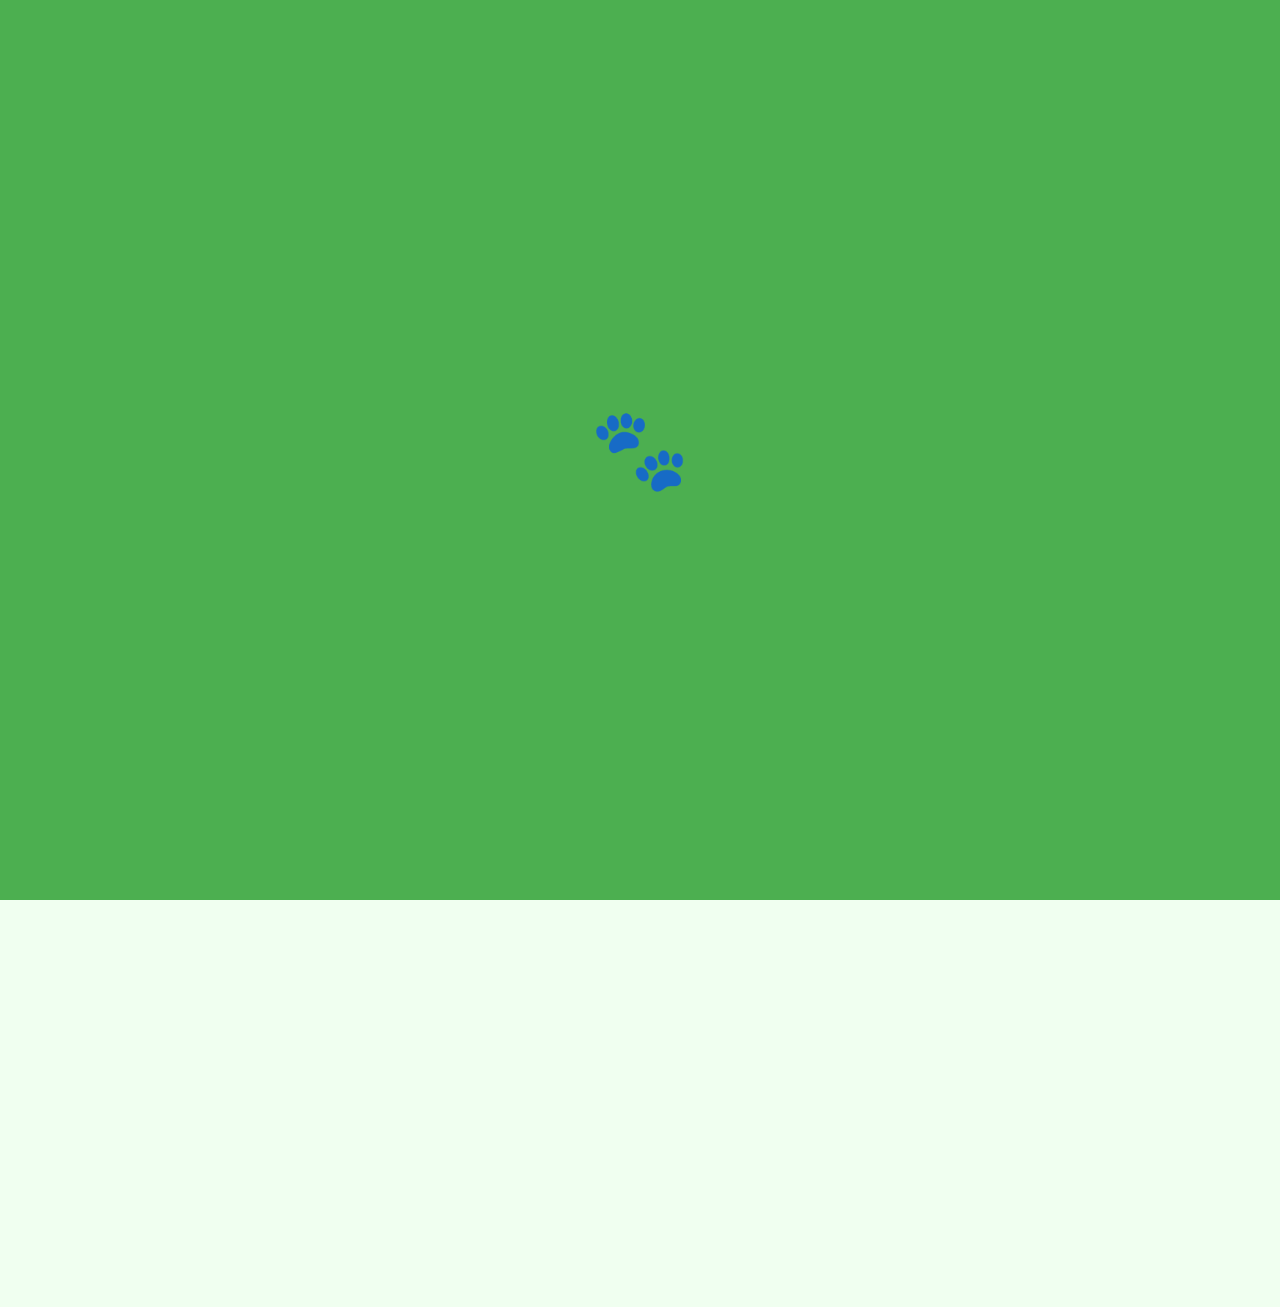
<file: schedule.html>
---
permalink: /schedule/
---

<!DOCTYPE html>
<html lang="en">
<head>
    <meta charset="UTF-8" />
    <meta name="viewport" content="width=device-width, initial-scale=1.0" />
    <title>Dusty - Thomas White</title>
    <link rel="icon" href="data:image/svg+xml,<svg xmlns='http://www.w3.org/2000/svg' viewBox='0 0 100 100'><text y='.9em' font-size='90'>🐾</text></svg>">

    <link rel="preload" href="/CSS/general.css" as="style">
    <link rel="preload" href="/CSS/schedule.css" as="style">

    <link rel="stylesheet" href="/CSS/general.css"/>
    <link rel="stylesheet" href="/CSS/schedule.css"/>
</head>
<body>
    <div id="loading-screen">
        <div class="loading-text">🐾</div>
    </div>

    <div class="page-container">
        <header>
            <nav class="navbar">
                <div class="logo-container">
                    <a href="/" class="logo-link">
                        <div class="logo">🐾</div>
                    </a>
                    <strong><a href="/" style="text-decoration: none; color: white;"><div class="logo logo-text">Dusty</div></a></strong>
                </div>
                <ul class="nav-links">
                    <li><a href="/">About</a></li>
                    <li><a class="current" href="/schedule/">Schedule</a></li>
                    <li><a href="https://thomaswhite.me/">Thomas White - Homepage</a></li>
                </ul>
            </nav>
        </header>

        <main class="content-wrapper">
            <section class="hero">
                <div class="hero-text">
                    <h1>Dusty's Busy Schedule</h1>
                    <h3>He is very important and very busy. Please do not disturb.</h3>
                </div>
            </section>

            <section class="content-section schedule-section">
                <p class="h3-text schedule-note">Every hour of Dusty's day is accounted for. He does not have free time.</p>

                <div class="schedule-legend">
                    <span class="legend-item"><span class="dot eating"></span> Eating</span>
                    <span class="legend-item"><span class="dot roaming"></span> Roaming</span>
                    <span class="legend-item"><span class="dot sleeping"></span> Sleeping</span>
                </div>

                <div class="schedule-grid">
                    <div class="schedule-card roaming"><div class="time">00:00</div><div class="activity">Roaming</div></div>
                    <div class="schedule-card roaming"><div class="time">01:00</div><div class="activity">Roaming</div></div>
                    <div class="schedule-card roaming"><div class="time">02:00</div><div class="activity">Roaming</div></div>
                    <div class="schedule-card roaming"><div class="time">03:00</div><div class="activity">Roaming</div></div>
                    <div class="schedule-card sleeping"><div class="time">04:00</div><div class="activity">Sleeping</div></div>
                    <div class="schedule-card sleeping"><div class="time">05:00</div><div class="activity">Sleeping</div></div>
                    <div class="schedule-card sleeping"><div class="time">06:00</div><div class="activity">Sleeping</div></div>
                    <div class="schedule-card sleeping"><div class="time">07:00</div><div class="activity">Sleeping</div></div>
                    <div class="schedule-card eating"><div class="time">08:00</div><div class="activity">Eating</div></div>
                    <div class="schedule-card sleeping"><div class="time">09:00</div><div class="activity">Sleeping</div></div>
                    <div class="schedule-card sleeping"><div class="time">10:00</div><div class="activity">Sleeping</div></div>
                    <div class="schedule-card sleeping"><div class="time">11:00</div><div class="activity">Sleeping</div></div>
                    <div class="schedule-card roaming"><div class="time">12:00</div><div class="activity">Roaming</div></div>
                    <div class="schedule-card roaming"><div class="time">13:00</div><div class="activity">Roaming</div></div>
                    <div class="schedule-card roaming"><div class="time">14:00</div><div class="activity">Roaming</div></div>
                    <div class="schedule-card roaming"><div class="time">15:00</div><div class="activity">Roaming</div></div>
                    <div class="schedule-card roaming"><div class="time">16:00</div><div class="activity">Roaming</div></div>
                    <div class="schedule-card eating"><div class="time">17:00</div><div class="activity">Eating</div></div>
                    <div class="schedule-card sleeping"><div class="time">18:00</div><div class="activity">Sleeping</div></div>
                    <div class="schedule-card sleeping"><div class="time">19:00</div><div class="activity">Sleeping</div></div>
                    <div class="schedule-card sleeping"><div class="time">20:00</div><div class="activity">Sleeping</div></div>
                    <div class="schedule-card sleeping"><div class="time">21:00</div><div class="activity">Sleeping</div></div>
                    <div class="schedule-card roaming"><div class="time">22:00</div><div class="activity">Roaming</div></div>
                    <div class="schedule-card roaming"><div class="time">23:00</div><div class="activity">Roaming</div></div>
                </div>

                <button class="book-meeting-btn" id="book-meeting-btn">Book a Meeting with Dusty</button>
            </section>

            <div class="book-meeting-popup" id="book-meeting-popup">
                <div class="book-meeting-popup-content">
                    <div class="book-meeting-popup-header">Book a Meeting</div>
                    <button class="book-meeting-close" id="book-meeting-close">&times;</button>
                    <div class="book-meeting-popup-body">
                        <p>Due to the recent extreme business of Dusty's schedule, he is currently unavailable. He is likely to remain this way for the next 15 years.</p>
                    </div>
                </div>
            </div>
        </main>

        <footer>
            <a href="https://thomaswhite.me/"><button class="contact-btn"><h2>Thomas White - Homepage</h2></button></a>
            <p class="h3-text">&copy; 2026 Thomas White. All rights reserved.</p>
        </footer>
    </div>

    <script defer src="/JS/script.js"></script>
    <script>
        document.addEventListener('DOMContentLoaded', () => {
            const btn = document.getElementById('book-meeting-btn');
            const popup = document.getElementById('book-meeting-popup');
            const close = document.getElementById('book-meeting-close');

            if (btn && popup) {
                btn.addEventListener('click', () => {
                    popup.classList.add('show');
                });
            }

            if (close && popup) {
                close.addEventListener('click', () => {
                    popup.classList.remove('show');
                });
            }

            if (popup) {
                popup.addEventListener('click', (e) => {
                    if (e.target === popup) {
                        popup.classList.remove('show');
                    }
                });

                document.addEventListener('keydown', (e) => {
                    if (e.key === 'Escape' && popup.classList.contains('show')) {
                        popup.classList.remove('show');
                    }
                });
            }
        });
    </script>
</body>
</html>
</file>
<file: CSS/general.css>
html {
    scroll-behavior: smooth;
    height: 100%;
    overflow-x: hidden;
}

body {
    margin: 0;
    opacity: 0;
    transition: opacity 0.35s ease;
    font-family: "Inter", sans-serif;
    color: #333;
    background-color: #F0FFF0;
    height: 100%;
    overflow-x: hidden;
    width: 100%;
}

#loading-screen {
    position: fixed;
    top: 0;
    left: 0;
    width: 100%;
    height: 100%;
    background: #4CAF50;
    display: flex;
    justify-content: center;
    align-items: center;
    z-index: 9999;
    transition: opacity 0.8s ease;
}

#loading-screen.fade-out {
    opacity: 0;
    pointer-events: none;
}

.loading-text {
    font-size: 80px;
    animation: bounce 1s ease-in-out infinite;
}

@keyframes bounce {
    0%, 100% { transform: translateY(0); }
    50% { transform: translateY(-20px); }
}

.page-container {
    min-height: 100vh;
    display: flex;
    flex-direction: column;
    padding-top: 80px;
    box-sizing: border-box;
    overflow-x: hidden;
}

.content-wrapper {
    flex: 1;
}

body.fade-out {
  opacity: 1;
}

.navbar {
    position: fixed;
    top: 0;
    left: 0;
    right: 0;
    border-bottom-left-radius: 20px;
    border-bottom-right-radius: 20px;
    z-index: 1000;
    display: flex;
    justify-content: space-between;
    align-items: center;
    padding: 0rem 2rem;
    background-color: #4CAF50;
    color: white;
    box-shadow: 0 2px 4px rgba(0, 0, 0, 0.1);
}

.logo-container {
    display: flex;
    align-items: center;
    gap: 0;
}

.logo-link {
    position: relative;
    display: flex;
    align-items: center;
    justify-content: center;
    width: 90px;
    height: auto;
    text-decoration: none;
    transition: transform 0.3s ease;
}

.logo-link:hover {
    animation: logo-bounce 0.6s ease-in-out;
}

@keyframes logo-bounce {
    0%, 100% { transform: translateY(0); }
    25% { transform: translateY(-12px); }
    50% { transform: translateY(0); }
    75% { transform: translateY(-6px); }
}

.logo-container .logo {
    margin: 0;
    padding: 35px;
    font-size: 56px;
    line-height: 1;
}

.logo-container .logo-text {
    font-size: 28px;
}

.nav-links {
    list-style: none;
    display: flex;
    gap: 2.5rem;
    margin: 0;
    padding: 0;
}

.nav-links a {
    text-decoration: none;
    color: white;
    font-weight: bold;
    font-size: 15px;
}

.hero {
    display: flex;
    align-items: center;
    justify-content: center;
    text-align: center;
    padding: 5rem 2rem;
    padding-top: calc(5rem + 80px);
    margin-top: -80px;
    background: linear-gradient(to right, #4CAF50, #81C784);
    color: white;
}

.hero button {
    margin-top: 1rem;
    padding: 0.8rem 1.5rem;
    border: none;
    background-color: white;
    color: #4CAF50;
    font-size: 1rem;
    border-radius: 5px;
    cursor: pointer;
}

.content-section {
    padding: 3rem 2rem;
    background-color: white;
    margin: 2rem auto;
    max-width: 900px;
    border-radius: 8px;
    box-shadow: 0 2px 8px rgba(0, 0, 0, 0.1);
}

.about-section {
    display: flex;
    align-items: center;
    gap: 2rem;
}

.caption-image {
    position: relative;
    max-width: 100%;
    overflow: hidden;
    border-radius: 8px;
}

.caption-image img {
    display: block;
    width: 100%;
    height: auto;
}

.caption-image .caption {
    position: absolute;
    left: 0;
    right: 0;
    bottom: 0;
    padding: 12px 16px;
    box-sizing: border-box;
    background: rgba(0, 0, 0, 0.45);
    color: #fff;
    font-size: 20px;
    text-align: center;
    backdrop-filter: blur(4px);
}

.wide-image {
    width: 100%;
    text-align: center;
}

.wide-image img,
.full-width-image img {
    width: 100%;
    border-radius: 8px;
}

footer {
    border-top-left-radius: 20px;
    border-top-right-radius: 20px;
    text-align: center;
    padding: 1rem;
    background-color: #4CAF50;
    color: white;
    margin-top: auto;
}

.contact-btn {
    display: inline-block;
    padding: 0px 24px;
    background-color: #4CAF50;
    color: white;
    text-decoration: none;
    border: none;
    border-radius: 8px;
    font-size: 1rem;
    font-weight: bold;
    cursor: pointer;
    transition: all 0.3s ease;
    box-shadow: 0 2px 4px rgba(0, 0, 0, 0.1);
}

.contact-btn:hover {
    background-color: #45a049;
    transform: translateY(-2px);
    box-shadow: 0 4px 8px rgba(0, 0, 0, 0.15);
}

.contact-btn:active {
    transform: translateY(0);
    box-shadow: 0 2px 4px rgba(0, 0, 0, 0.1);
}

.contact-btn:focus {
    outline: 2px solid #4CAF50;
    outline-offset: 2px;
}

.h3-text {
  font-size: 1.17em;
}

.new-tab-link {
  color: #014421;
  text-decoration: none;
  display: inline-block;
  background-image: linear-gradient(90deg, #5ab05c, #5ab05c),
                    linear-gradient(90deg, #014421, #014421);
  background-size: 15px 2px, 100% 2px;
  background-repeat: no-repeat;
  background-position-x: -15px, 0;
  background-position-y: 100%;
  transition: background-position-x 0.5s;
}

.new-tab-link-white-gap {
    background-image: linear-gradient(90deg, white, white),
                    linear-gradient(90deg, #014421, #014421);
}

.new-tab-link:hover {
  background-position-x: calc(100% + 15px), 0;
}

/* Desktop nav animations: current page + non-current pages */
@media (min-width: 769px) {
    .nav-links {
        list-style: none;
        display: flex;
        gap: 2.5rem;
        margin: 0;
        padding: 0;
    }

    .nav-links a {
        position: relative;
        display: inline-block;
        text-decoration: none;
        color: white;
        font-weight: bold;
        font-size: 15px;
        padding: 4px 8px;
    }

    .nav-links #mobile {
        display: none;
    }

    /* Non-current pages: corner-bracket hover animation */
    .nav-links a:not(.current)::before,
    .nav-links a:not(.current)::after {
        content: "";
        position: absolute;
        width: 0;
        height: 0;
        border: 2px solid transparent;
        transition: all 0.35s ease;
        pointer-events: none;
        box-sizing: border-box;
    }

    .nav-links a:not(.current)::before {
        top: -2px;
        left: 0;
    }

    .nav-links a:not(.current)::after {
        bottom: -2px;
        right: 0;
    }

    .nav-links a:not(.current):hover::before {
        width: 65%;
        height: calc(100% + 4px);
        border-top-color: white;
        border-left-color: white;
    }

    .nav-links a:not(.current):hover::after {
        width: 65%;
        height: calc(100% + 4px);
        border-bottom-color: white;
        border-right-color: white;
    }

    /* Current page: persistent 1px underline, animates to 3px from left on hover */
    .nav-links a.current::before {
        content: "";
        position: absolute;
        left: 0;
        bottom: 0;
        width: 100%;
        height: 1px;
        background-color: white;
    }

    .nav-links a.current::after {
        content: "";
        position: absolute;
        left: 0;
        bottom: 0;
        width: 0;
        height: 3px;
        background-color: white;
        transition: width 0.3s ease;
    }

    .nav-links a.current:hover::after {
        width: 100%;
    }

    .nav-links a.current::before,
    .nav-links a.current::after {
        border: none;
    }
}

/* Responsive navbar scaling for laptop/tablet sizes */
@media (min-width: 769px) and (max-width: 1200px) {
    .navbar {
        padding: 0rem 1.5rem;
    }

    .logo-container .logo {
        padding: 25px;
        font-size: 16px;
    }

    .logo-link {
        width: 75px;
        height: auto;
    }

    .logo-container img,
    .logo-static,
    .logo-hover-video {
        width: 75px;
    }

    .nav-links {
        gap: 1.8rem;
    }

    .nav-links a {
        font-size: 14px;
        padding: 4px 6px;
    }
}

@media (max-width: 768px) {
    .navbar {
        flex-direction: column;
        padding: 1rem;
        gap: 0.5rem;
    }

    .nav-links {
        gap: 1rem;
        flex-wrap: wrap;
        justify-content: center;
    }

    .logo-container .logo {
        padding: 10px;
        font-size: 16px;
    }

    .nav-links a {
        font-size: 0.9rem;
        position: relative;
    }

    .page-container {
        padding-top: 140px;
    }
}
</file>
<file: CSS/schedule.css>
.schedule-section {
    text-align: center;
}

.schedule-note {
    margin-bottom: 1.5rem;
    font-style: italic;
}

.schedule-legend {
    display: flex;
    justify-content: center;
    gap: 2rem;
    margin-bottom: 2rem;
    flex-wrap: wrap;
}

.legend-item {
    display: flex;
    align-items: center;
    gap: 0.5rem;
    font-weight: bold;
}

.dot {
    width: 16px;
    height: 16px;
    border-radius: 4px;
    display: inline-block;
}

.dot.eating { background-color: #FF9800; }
.dot.roaming { background-color: #2196F3; }
.dot.sleeping { background-color: #9C27B0; }

.schedule-grid {
    display: grid;
    grid-template-columns: repeat(auto-fill, minmax(140px, 1fr));
    gap: 1rem;
}

.schedule-card {
    padding: 1rem;
    border-radius: 8px;
    color: white;
    text-align: center;
    box-shadow: 0 2px 6px rgba(0, 0, 0, 0.15);
    transition: transform 0.2s ease;
}

.schedule-card:hover {
    transform: translateY(-3px);
}

.schedule-card .time {
    font-size: 0.85rem;
    opacity: 0.9;
    margin-bottom: 0.3rem;
}

.schedule-card .activity {
    font-size: 1.1rem;
    font-weight: bold;
}

.schedule-card.eating { background-color: #FF9800; }
.schedule-card.roaming { background-color: #2196F3; }
.schedule-card.sleeping { background-color: #9C27B0; }

.book-meeting-btn {
    display: inline-block;
    margin-top: 2rem;
    padding: 0.8rem 2rem;
    background-color: #4CAF50;
    color: white;
    border: none;
    border-radius: 8px;
    font-size: 1.1rem;
    font-weight: bold;
    cursor: pointer;
    transition: all 0.3s ease;
    box-shadow: 0 2px 4px rgba(0, 0, 0, 0.1);
}

.book-meeting-btn:hover {
    background-color: #45a049;
    transform: translateY(-2px);
    box-shadow: 0 4px 8px rgba(0, 0, 0, 0.15);
}

.book-meeting-btn:active {
    transform: translateY(0);
}

.book-meeting-popup {
    position: fixed;
    top: 0;
    left: 0;
    width: 100%;
    height: 100%;
    background: rgba(0, 0, 0, 0.5);
    display: flex;
    justify-content: center;
    align-items: center;
    z-index: 10000;
    opacity: 0;
    pointer-events: none;
    transition: opacity 0.3s ease;
}

.book-meeting-popup.show {
    opacity: 1;
    pointer-events: auto;
}

.book-meeting-popup-content {
    position: relative;
    background: white;
    border-radius: 12px;
    max-width: 480px;
    width: 90%;
    box-shadow: 0 8px 32px rgba(0, 0, 0, 0.2);
    transform: translateY(20px);
    transition: transform 0.3s ease;
    overflow: hidden;
}

.book-meeting-popup.show .book-meeting-popup-content {
    transform: translateY(0);
}

.book-meeting-popup-header {
    background-color: #4CAF50;
    color: white;
    padding: 1rem 1.5rem;
    font-size: 1.2rem;
    font-weight: bold;
    border-top-left-radius: 12px;
    border-top-right-radius: 12px;
}

.book-meeting-popup-body {
    padding: 1.5rem;
}

.book-meeting-popup-body p {
    margin: 0;
    color: #666;
    font-size: 1rem;
    line-height: 1.6;
}

.book-meeting-close {
    position: absolute;
    top: 10px;
    right: 14px;
    background: none;
    border: none;
    font-size: 1.8rem;
    color: white;
    cursor: pointer;
    line-height: 1;
    padding: 0;
    opacity: 0.8;
    transition: opacity 0.2s ease;
}

.book-meeting-close:hover {
    opacity: 1;
}

@media screen and (max-width: 768px) {
    .schedule-grid {
        grid-template-columns: repeat(auto-fill, minmax(110px, 1fr));
    }

    .schedule-legend {
        gap: 1rem;
    }
}
</file>
